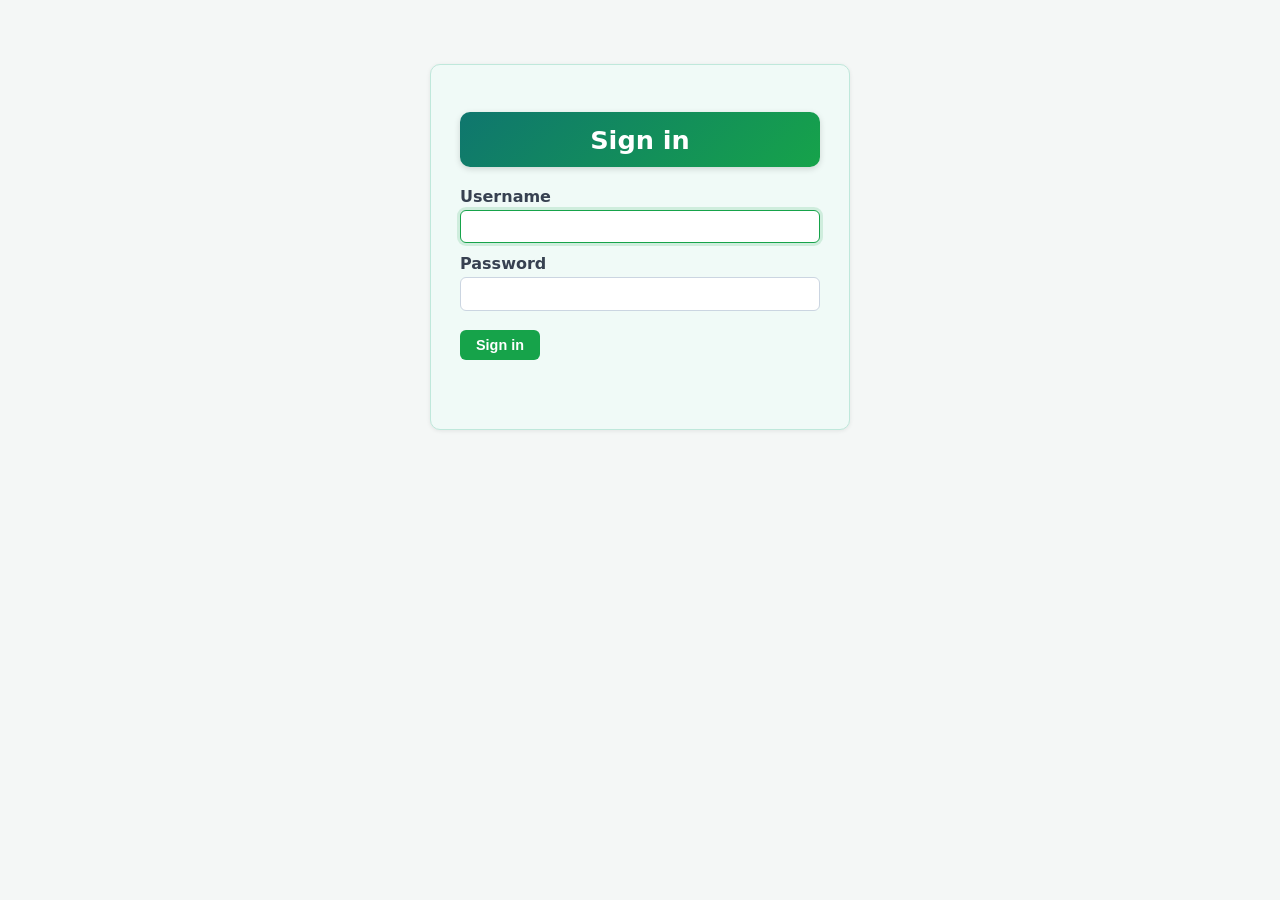
<file: Spring-MVC/src/main/resources/static/index.html>
<!DOCTYPE html>
<html lang="en">
<head>
<meta charset="UTF-8">
<title>Supermarket ERP</title>
<link rel="stylesheet" href="style.css">
</head>
<body>

<section id="login-section">
  <h1>Sign in</h1>
  <form id="login-form">
    <label>Username <input id="login-username" required autofocus></label>
    <label>Password <input id="login-password" type="password" required></label>
    <div><button type="submit">Sign in</button></div>
    <p id="login-error" style="color:#dc2626; font-weight:600;"></p>
  </form>
</section>

<div id="app-content" hidden>

<section id="session-bar">
  <span id="session-info"></span>
  <button type="button" id="logout-btn">Log out</button>
</section>

<h1>Products</h1>

<section id="scan-section">
  <label for="scan-input">Scan barcode:</label>
  <input id="scan-input" type="text" autofocus placeholder="Focus here and scan...">
  <span id="scan-status"></span>
</section>

<section id="form-section">
  <h2 id="form-title">Add product</h2>
  <form id="product-form">
    <input type="hidden" id="product-id">
    <label>Barcode <input id="barcode" required></label>
    <label>Name <input id="name" required></label>
    <label>Description <input id="description"></label>
    <label>Price <input id="price" type="number" step="0.01" min="0" required></label>
    <label>Quantity <input id="quantity" type="number" min="0" required></label>
    <label>Supplier
      <select id="supplier-select">
        <option value="">-- none --</option>
      </select>
    </label>
    <button type="submit" id="submit-btn">Save</button>
    <button type="button" id="cancel-btn" hidden>Cancel</button>
  </form>
</section>

<section id="list-section">
  <table>
    <thead>
      <tr>
        <th>Barcode</th><th>Name</th><th>Description</th><th>Price</th><th>Qty</th><th>Supplier</th><th>Actions</th>
      </tr>
    </thead>
    <tbody id="product-table-body"></tbody>
  </table>
</section>

<hr>

<h1>Suppliers</h1>

<section id="supplier-form-section">
  <h2 id="supplier-form-title">Add supplier</h2>
  <form id="supplier-form">
    <input type="hidden" id="supplier-id">
    <label>Name <input id="supplier-name" required></label>
    <label>Contact person <input id="supplier-contact" required></label>
    <label>Phone <input id="supplier-phone" required></label>
    <label>Email <input id="supplier-email" type="email" required></label>
    <label>Address <input id="supplier-address"></label>
    <button type="submit" id="supplier-submit-btn">Save</button>
    <button type="button" id="supplier-cancel-btn" hidden>Cancel</button>
  </form>
</section>

<section id="supplier-list-section">
  <table>
    <thead>
      <tr>
        <th>Name</th><th>Contact person</th><th>Phone</th><th>Email</th><th>Address</th><th>Actions</th>
      </tr>
    </thead>
    <tbody id="supplier-table-body"></tbody>
  </table>
</section>

<hr>

<h1>Purchase Orders</h1>

<section id="po-form-section">
  <h2 id="po-form-title">Add purchase order</h2>
  <form id="po-form">
    <input type="hidden" id="po-id">
    <label>PO Number <input id="po-number" required></label>
    <label>Supplier
      <select id="po-supplier-select" required>
        <option value="">-- select supplier --</option>
      </select>
    </label>
    <label>Order date <input id="po-order-date" type="date" required></label>
    <label>Notes <input id="po-notes"></label>

    <h3>Items</h3>
    <table id="po-items-table">
      <thead>
        <tr><th>Product</th><th>Ordered Qty</th><th>Unit Price</th><th></th></tr>
      </thead>
      <tbody id="po-items-body"></tbody>
    </table>
    <button type="button" id="po-add-item-btn">+ Add item</button>

    <div>
      <button type="submit" id="po-submit-btn">Save</button>
      <button type="button" id="po-cancel-btn" hidden>Cancel</button>
    </div>
  </form>
</section>

<section id="po-list-section">
  <table>
    <thead>
      <tr>
        <th>PO Number</th><th>Supplier</th><th>Order Date</th><th>Status</th><th>Items</th><th>Actions</th>
      </tr>
    </thead>
    <tbody id="po-table-body"></tbody>
  </table>
</section>

<hr>

<h1>Roles</h1>

<section id="role-form-section">
  <h2 id="role-form-title">Add role</h2>
  <form id="role-form">
    <input type="hidden" id="role-id">
    <label>Name <input id="role-name" required></label>
    <div>
      <button type="submit">Save</button>
      <button type="button" id="role-cancel-btn" hidden>Cancel</button>
    </div>
  </form>
</section>

<section id="role-list-section">
  <table>
    <thead><tr><th>Name</th><th>Actions</th></tr></thead>
    <tbody id="role-table-body"></tbody>
  </table>
</section>

<hr>

<h1>Locations (Branches / Warehouses)</h1>

<section id="location-form-section">
  <h2 id="location-form-title">Add location</h2>
  <form id="location-form">
    <input type="hidden" id="location-id">
    <label>Name <input id="location-name" required></label>
    <label>Address <input id="location-address"></label>
    <div>
      <button type="submit">Save</button>
      <button type="button" id="location-cancel-btn" hidden>Cancel</button>
    </div>
  </form>
</section>

<section id="location-list-section">
  <table>
    <thead><tr><th>Name</th><th>Address</th><th>Actions</th></tr></thead>
    <tbody id="location-table-body"></tbody>
  </table>
</section>

<hr>

<h1>Users</h1>

<section id="user-form-section">
  <h2 id="user-form-title">Add user</h2>
  <form id="user-form">
    <input type="hidden" id="user-id">
    <label>Full name <input id="user-fullname" required></label>
    <label>Username <input id="user-username" required></label>
    <label>Password <input id="user-password" type="password"></label>
    <label>Role
      <select id="user-role-select" required>
        <option value="">-- select role --</option>
      </select>
    </label>
    <label>Email <input id="user-email" type="email" required></label>
    <label>Contact no <input id="user-contact"></label>
    <div>
      <button type="submit">Save</button>
      <button type="button" id="user-cancel-btn" hidden>Cancel</button>
    </div>
  </form>
</section>

<section id="user-list-section">
  <table>
    <thead><tr><th>Full Name</th><th>Username</th><th>Role</th><th>Email</th><th>Status</th><th>Actions</th></tr></thead>
    <tbody id="user-table-body"></tbody>
  </table>
</section>

<hr>

<h1>Goods Received Notes (GRN)</h1>

<section id="grn-form-section">
  <h2 id="grn-form-title">Add GRN</h2>
  <form id="grn-form">
    <input type="hidden" id="grn-id">
    <label>GRN Number <input id="grn-number" required></label>
    <label>Purchase Order
      <select id="grn-po-select" required>
        <option value="">-- select purchase order --</option>
      </select>
    </label>
    <label>Location (where goods arrived)
      <select id="grn-location-select" required>
        <option value="">-- select location --</option>
      </select>
    </label>
    <label>Received date <input id="grn-received-date" type="date" required></label>
    <label>Received by
      <select id="grn-received-by-select">
        <option value="">-- unspecified --</option>
      </select>
    </label>

    <h3>Items to receive</h3>
    <table id="grn-items-table">
      <thead>
        <tr><th>Product</th><th>Ordered</th><th>Already received</th><th>Receive now</th></tr>
      </thead>
      <tbody id="grn-items-body"></tbody>
    </table>

    <div>
      <button type="submit" id="grn-submit-btn">Save</button>
      <button type="button" id="grn-cancel-btn" hidden>Cancel</button>
    </div>
  </form>
</section>

<section id="grn-list-section">
  <table>
    <thead>
      <tr>
        <th>GRN Number</th><th>PO Number</th><th>Received Date</th><th>Received By</th><th>Items</th><th>Actions</th>
      </tr>
    </thead>
    <tbody id="grn-table-body"></tbody>
  </table>
</section>

</div>

<script src="app.js"></script>
</body>
</html>
</file>
<file: Spring-MVC/src/main/resources/static/style.css>
body {
  font-family: system-ui, sans-serif;
  max-width: 900px;
  margin: 2rem auto;
  padding: 0 1rem;
  color: #1f2937;
  background: #f4f7f6;
}

h1 {
  font-size: 1.6rem;
  color: #ffffff;
  background: linear-gradient(135deg, #0f766e, #16a34a);
  padding: 0.8rem 1.2rem;
  border-radius: 10px;
  box-shadow: 0 2px 6px rgba(0, 0, 0, 0.15);
}

h2 {
  font-size: 1.1rem;
  color: #0f766e;
  border-left: 4px solid #16a34a;
  padding-left: 0.6rem;
}

section {
  margin-bottom: 2rem;
  background: #ffffff;
  padding: 1.2rem 1.4rem;
  border-radius: 10px;
  box-shadow: 0 1px 4px rgba(0, 0, 0, 0.08);
}

#scan-input {
  font-size: 1.1rem;
  padding: 0.5rem;
  width: 260px;
  border: 2px solid #0f766e;
  border-radius: 6px;
}

#scan-status { margin-left: 0.5rem; font-size: 0.9rem; font-weight: 600; }
#scan-status.ok { color: #16a34a; }
#scan-status.error { color: #dc2626; }

form label {
  display: block;
  margin-bottom: 0.7rem;
  font-weight: 600;
  color: #374151;
}

form input,
form select {
  display: block;
  padding: 0.45rem 0.6rem;
  width: 260px;
  margin-top: 0.25rem;
  border: 1px solid #cbd5e1;
  border-radius: 6px;
  font-size: 0.95rem;
}

form input:focus,
form select:focus {
  outline: none;
  border-color: #16a34a;
  box-shadow: 0 0 0 3px rgba(22, 163, 74, 0.15);
}

hr {
  margin: 2.5rem 0;
  border: none;
  border-top: 2px dashed #cbd5e1;
}

table {
  border-collapse: collapse;
  width: 100%;
  overflow: hidden;
  border-radius: 8px;
}

thead tr { background: #0f766e; }

th {
  color: #ffffff;
  padding: 0.6rem 0.7rem;
  text-align: left;
  font-size: 0.85rem;
  text-transform: uppercase;
  letter-spacing: 0.03em;
}

td {
  border-bottom: 1px solid #e5e7eb;
  padding: 0.5rem 0.7rem;
  text-align: left;
  font-size: 0.9rem;
}

tbody tr:nth-child(even) { background: #f0fdf4; }
tbody tr:hover { background: #dcfce7; }

button {
  cursor: pointer;
  margin-top: 0.5rem;
  margin-right: 0.5rem;
  padding: 0.45rem 1rem;
  border: none;
  border-radius: 6px;
  font-size: 0.9rem;
  font-weight: 600;
  color: #ffffff;
  background: #16a34a;
  transition: background 0.15s ease-in-out, transform 0.05s ease-in-out;
}

button:hover { background: #15803d; }
button:active { transform: scale(0.97); }

/* Cancel buttons */
#cancel-btn,
#supplier-cancel-btn {
  background: #6b7280;
}
#cancel-btn:hover,
#supplier-cancel-btn:hover {
  background: #4b5563;
}

/* Edit / Delete action buttons inside table rows */
button[data-action="edit"] {
  background: #2563eb;
}
button[data-action="edit"]:hover { background: #1d4ed8; }

button[data-action="delete"] {
  background: #dc2626;
}
button[data-action="delete"]:hover { background: #b91c1c; }

/* ---- Login screen ---- */

#login-section {
  max-width: 360px;
  margin: 4rem auto;
  background: #f0faf7;
  padding: 1.6rem 1.8rem;
  border-radius: 10px;
  box-shadow: 0 1px 4px rgba(0, 0, 0, 0.08);
  border: 1px solid #bfe8db;
}

#login-section h1 {
  text-align: center;
  margin-bottom: 1.2rem;
}

#login-form input {
  width: 100%;
  box-sizing: border-box;
}

#login-error {
  min-height: 1.2rem;
  margin-top: 0.5rem;
}

/* ---- Session bar (shown once logged in) ---- */

#session-bar {
  display: flex;
  justify-content: space-between;
  align-items: center;
  background: #0f766e;
  color: #ffffff;
  padding: 0.6rem 1rem;
  border-radius: 10px;
  margin-bottom: 1.5rem;
}

#session-info {
  font-weight: 600;
}

#logout-btn {
  background: #dc2626;
  margin: 0;
}
#logout-btn:hover { background: #b91c1c; }
</file>
